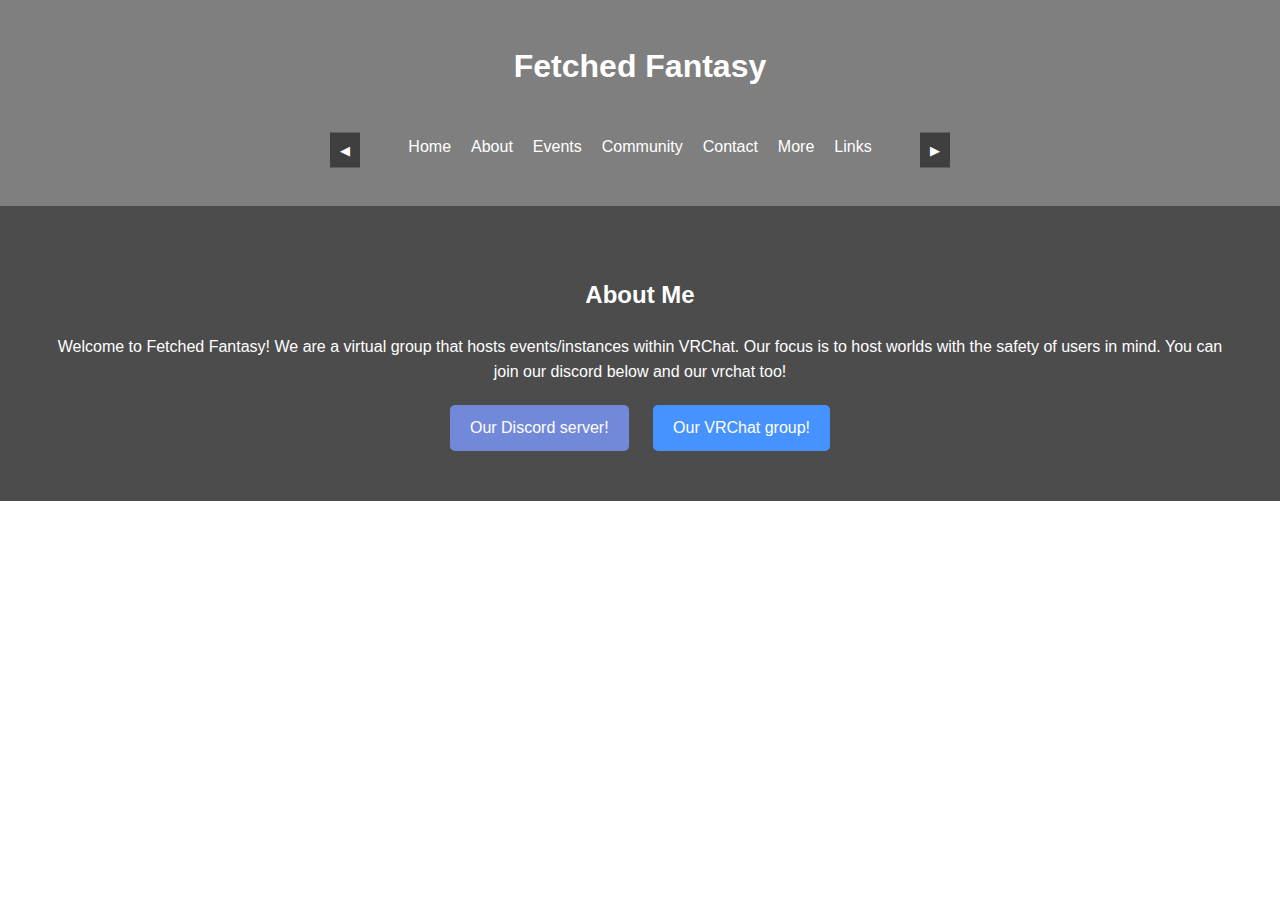
<file: index.html>
<!DOCTYPE html>
<html lang="en">
<head>
    <meta charset="UTF-8">
    <meta name="viewport" content="width=device-width, initial-scale=1.0">
    <meta name="google-site-verification" content="MnycxIY1541Hu7A3wr_SPNJQSfoAjrfrrTOXaWyBEDo" />

    <!-- Open Graph Meta Tags -->
    <meta property="og:title" content="Fetched Fantasy">
    <meta property="og:description" content="Fetched Fantasy is a virtual group in a game called VRChat that hosts events/instances for people to have a good time in.">
    <meta property="og:image" content="https://github.com/Fetched-Fantasy/ffny/blob/main/Copilot_20250903_093151.png">
    <meta property="og:url" content="https://fetched-fantasy.github.io/ffny/">
    <meta property="og:type" content="website">
    <!-- Favicon -->
    <link rel="icon" href="https://github.com/Fetched-Fantasy/ffny/blob/main/Copilot_20250903_093151.png" type="image/x-icon">
    <title>Fetched Fantasy</title>
    <script type="application/ld+json">
    {
        "@context": "https://schema.org",
        "@type": "Organization",
        "name": "Fetched Fantasy",
        "description": "Fetched Fantasy is a virtual group in a game called VRChat that hosts events/instances for people to have a good time in.",
        "url": "https://fetched-fantasy.github.io/ffny/",
        "logo": "https://github.com/Fetched-Fantasy/ffny/blob/main/Copilot_20250903_093151.png",
        "sameAs": [
            "https://discord.gg/5MZyyq3MSw",
            "https://www.youtube.com/",
            "https://twitter.com/",
            "https://vrchat.com/home/group/grp_e219fa60-9a36-45f2-a5c9-cd848ce0f6ed"
        ],
        "memberOf": {
            "@type": "VirtualLocation",
            "name": "VRChat",
            "url": "https://vrchat.com/",
            "description": "The group exists within the VRChat metaverse."
        },
        "keywords": "VRChat, community, events, social, virtual reality",
        "contactPoint": {
            "@type": "ContactPoint",
            "contactType": "customer service",
            "url": "https://fetched-fantasy.github.io/ffny/",
            "email": "contact@your-email.com"
        }
    }
    </script>
    <style>
        body, html {
            height: 100%;
            margin: 0;
            font-family: Arial, sans-serif;
            color: white;
            line-height: 1.6;
        }
        .parallax {
            background-image: url("https://github.com/Fetched-Fantasy/ffny/blob/main/Copilot_20250903_093151.png");
            height: 100%;
            background-attachment: fixed;
            background-position: center;
            background-repeat: no-repeat;
            background-size: cover;
        }
        .header {
            background-color: rgba(0, 0, 0, 0.5);
            padding: 20px;
            text-align: center;
            position: relative; /* For positioning the arrows */
        }
        .nav-container {
            overflow: hidden; /* Hide overflowing links */
            position: relative; /* Needed for absolute positioning of arrows */
width: 50%; /* Limit the container width to center content */
margin: 0 auto; /* Center the container horizontally */
        }
        .nav {
            margin-top: 10px;
            display: flex; /* Arrange links horizontally */
            transition: transform 0.3s ease-in-out; /* Smooth transition */
            padding: 0;
            list-style: none; /* Remove bullet points */
            width: max-content; /* Make nav wide enough to contain all items */
position: relative;
left: 50%; /* initial position for centering */
transform: translateX(-50%); /* adjust for the width of the content */
        }
        .nav a {
            color: white;
            text-decoration: none;
            padding: 10px;
            white-space: nowrap; /* Prevent links from wrapping */
            display: block;
        }
        .nav-arrow {
            position: absolute;
            top: 50%;
            transform: translateY(-50%);
            background: rgba(0, 0, 0, 0.5);
            color: white;
            border: none;
            padding: 10px;
            cursor: pointer;
            z-index: 10; /* Ensure arrows are on top */
        }
        .nav-arrow.left {
            left: 0;
        }
        .nav-arrow.right {
            right: 0;
        }
        .about-me {
            padding: 50px;
            background-color: rgba(0, 0, 0, 0.7);
            text-align: center;
        }
        .button-container {
            margin-top: 20px;
        }
        .discord-link, .vrchat-link {
            display: inline-block;
            padding: 10px 20px;
            margin: 0 10px;
            color: white;
            text-decoration: none;
            border-radius: 5px;
        }
        .discord-link {
            background-color: #7289DA;
        }
        .vrchat-link {
            background-color: #4693FF;
        }
    </style>
</head>
<body>

    <div class="parallax">
        <div class="header">
            <h1>Fetched Fantasy</h1>
            <div class="nav-container">
                <button class="nav-arrow left" onclick="scrollNav(-1)">&#9664;</button>
                <ul class="nav">
                    <li><a href="#">Home</a></li>
                    <li><a href="#">About</a></li>
                    <li><a href="#">Events</a></li>
                    <li><a href="#">Community</a></li>
                    <li><a href="#">Contact</a></li>
                    <li><a href="#">More</a></li>
                    <li><a href="#">Links</a></li>
                </ul>
                <button class="nav-arrow right" onclick="scrollNav(1)">&#9654;</button>
            </div>
        </div>

        <div class="about-me">
            <h2>About Me</h2>
            <p>Welcome to Fetched Fantasy! We are a virtual group that hosts events/instances within VRChat. Our focus is to host worlds with the safety of users in mind. You can join our discord below and our vrchat too!</p>
            <div class="button-container">
            <a href="https://discord.gg/5MZyyq3MSw" class="discord-link" target="_blank">Our Discord server!</a>
                <a href="https://vrchat.com/home/group/grp_e219fa60-9a36-45f2-a5c9-cd848ce0f6ed" class="vrchat-link" target="_blank">Our VRChat group!</a>
            </div>
        </div>
    </div>

    <script>
        function scrollNav(direction) {
            const nav = document.querySelector('.nav');
            const container = document.querySelector('.nav-container');
            const scrollAmount = container.offsetWidth * 0.8; // Scroll 80% of container width

            if (direction === 1) {
                nav.scrollLeft += scrollAmount;
            } else {
                nav.scrollLeft -= scrollAmount;
            }
        }
    </script>

</body>
</html>
</file>
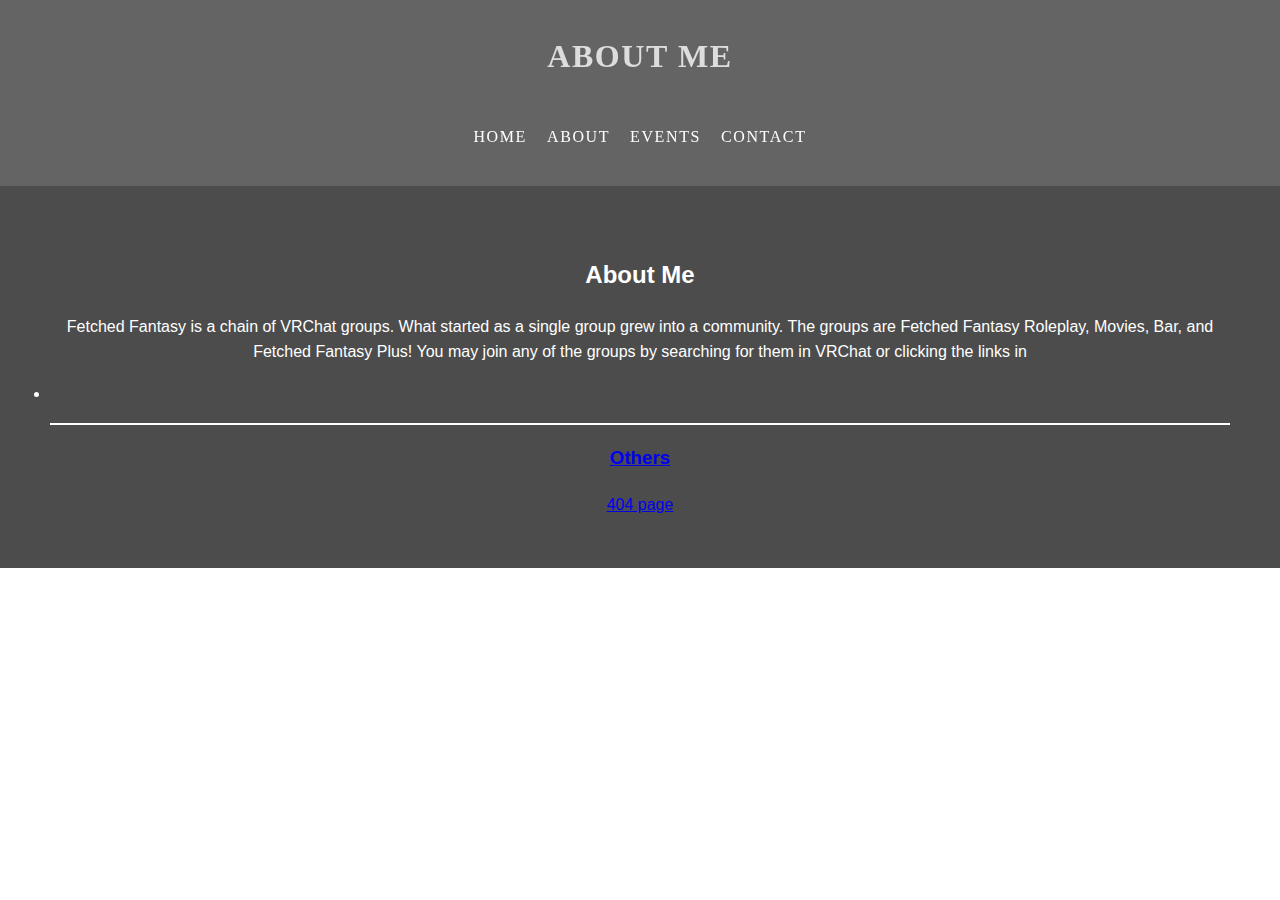
<file: about.html>
<!DOCTYPE html>
<html lang="en">
<head>
    <meta charset="UTF-8">
    <meta name="viewport" content="width=device-width, initial-scale=1.0">
    <!-- Open Graph Meta Tags -->
  <meta property="og:title" content="FFNY Info">
  <meta property="og:description" content="Where you can learn about Fetched Fantasy!">
  <meta property="og:image" content="https://raw.githubusercontent.com/Fetched-Fantasy/ffny/refs/heads/main/Copilot_20250903_093151.png">
  <meta property="og:url" content="https://ffny.pages.dev/about">
  <meta property="og:type" content="website">
    <link rel="stylesheet" href="style.css">
    <link rel="icon" href="https://raw.githubusercontent.com/Fetched-Fantasy/ffny/refs/heads/main/Copilot_20250903_093151.png" type="image/x-icon">
    <title>About Me</title>

    <script async src="https://www.googletagmanager.com/gtag/js?id=G-BY4KC1P2F8"></script>
  <script>
    window.dataLayer = window.dataLayer || [];
    function gtag(){dataLayer.push(arguments);}
    gtag('js', new Date());

    gtag('config', 'G-BY4KC1P2F8');
  </script>

</head>
<body>
    <div class="parallax">
        <div class="header">
            <h1>About Me</h1>
            <div class="nav-container">
                <ul class="nav">
                    <li><a href="/">Home</a></li>
                    <li><a href="">About</a></li>
                    <li><a href="events">Events</a></li>
                    <li><a href="https://ffny.on.spiceworks.com/portal/">Contact</a></li>
                </ul>
            </div>
        </div>
        <div class="about-me">
            <h2>About Me</h2>
            <p>Fetched Fantasy is a chain of VRChat groups. What started as a single group grew into a community. The groups are Fetched Fantasy Roleplay, Movies, Bar, and Fetched Fantasy Plus!
              You may join any of the groups by searching for them in VRChat or clicking the links in <li><a href="https://vrchat.com/home/group/grp_e219fa60-9a36-45f2-a5c9-cd848ce0f6ed"</a></li>
            </p>
  <hr style="border: 1px solid white;">
  <h3>Others</h3>
  <div class="other-links">
    <a href="https://ffny.pages.dev/404" target="_blank" class="other-link-box">404 page</a>
        </div>
    </div>
    </div>
</body>
</html>
</file>
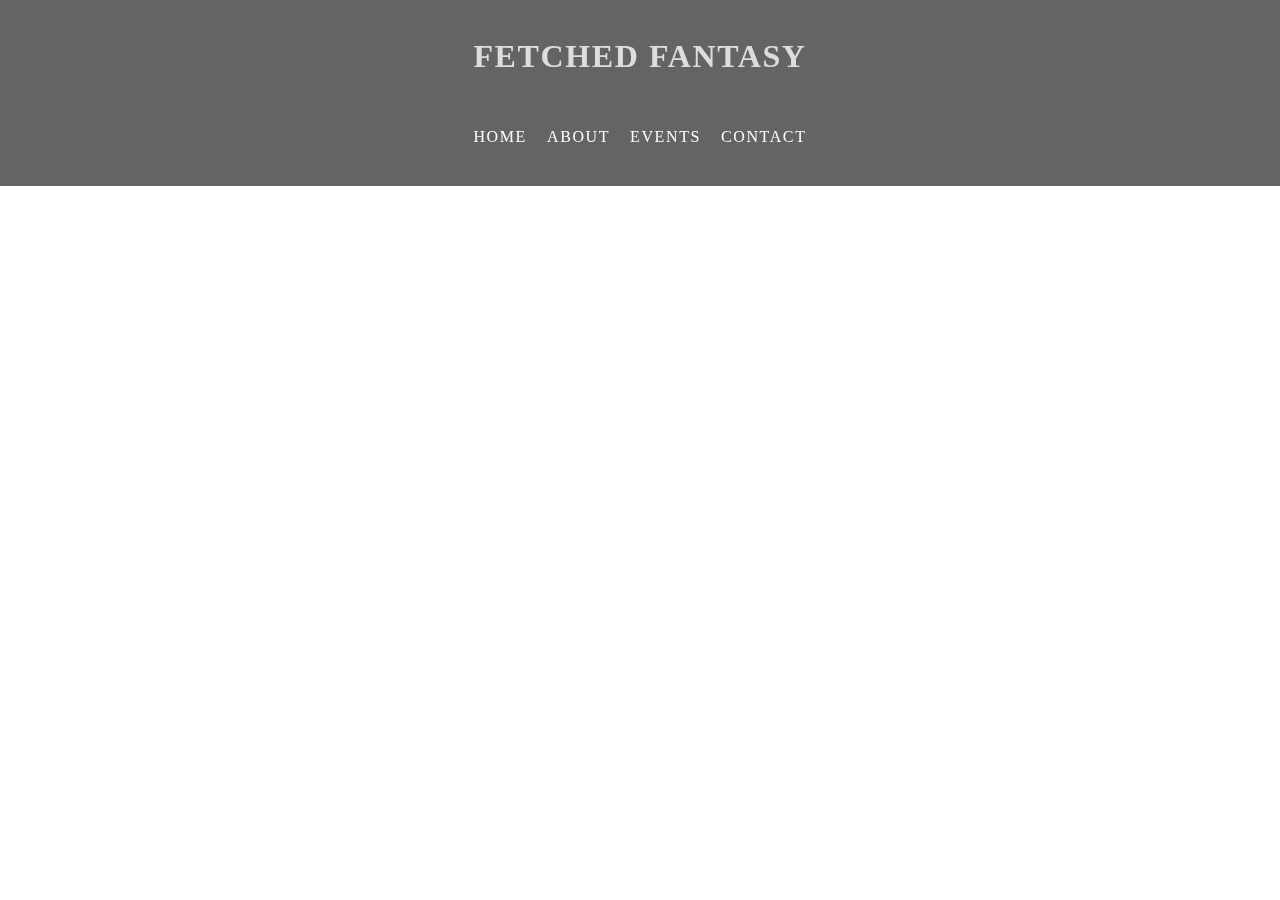
<file: chat.html>
<!DOCTYPE html>
<html lang="en">
<head>
    <title>Chat</title>
    <meta charset="UTF-8">
    <meta name="viewport" content="width=device-width, initial-scale=1.0">
    <meta property="og:title" content="FFNY Chatroom">
    <meta property="og:description" content="Where all users can freely chat">
    <meta property="og:image" content="https://raw.githubusercontent.com/Fetched-Fantasy/ffny/refs/heads/main/Copilot_20250903_093151.png">
    <meta property="og:url" content="https://fetched-fantasy.github.io/ffny/chat">
    <meta property="og:type" content="website">
    <link rel="icon" href="https://raw.githubusercontent.com/Fetched-Fantasy/ffny/refs/heads/main/Copilot_20250903_093151.png" type="image/x-icon">
    <link rel="stylesheet" href="style.css">

</head>
<body>
    <div class="parallax">
        <div class="header">
            <h1>Fetched Fantasy</h1>
            <div class="nav-container">
                <ul class="nav">
                    <li><a href="/ffny/">Home</a></li>
                    <li><a href="about">About</a></li>
                    <li><a href="events">Events</a></li>
                    <li><a href="contact">Contact</a></li>
                </ul>
            </div>
            <!-- Chatango embed script should be outside the header div and without inline style attribute -->
        </div>
        <script id="cid0020000420229973871" data-cfasync="false" async src="//st.chatango.com/js/gz/emb.js"></script>
    </div>
</body>
</html>
</file>
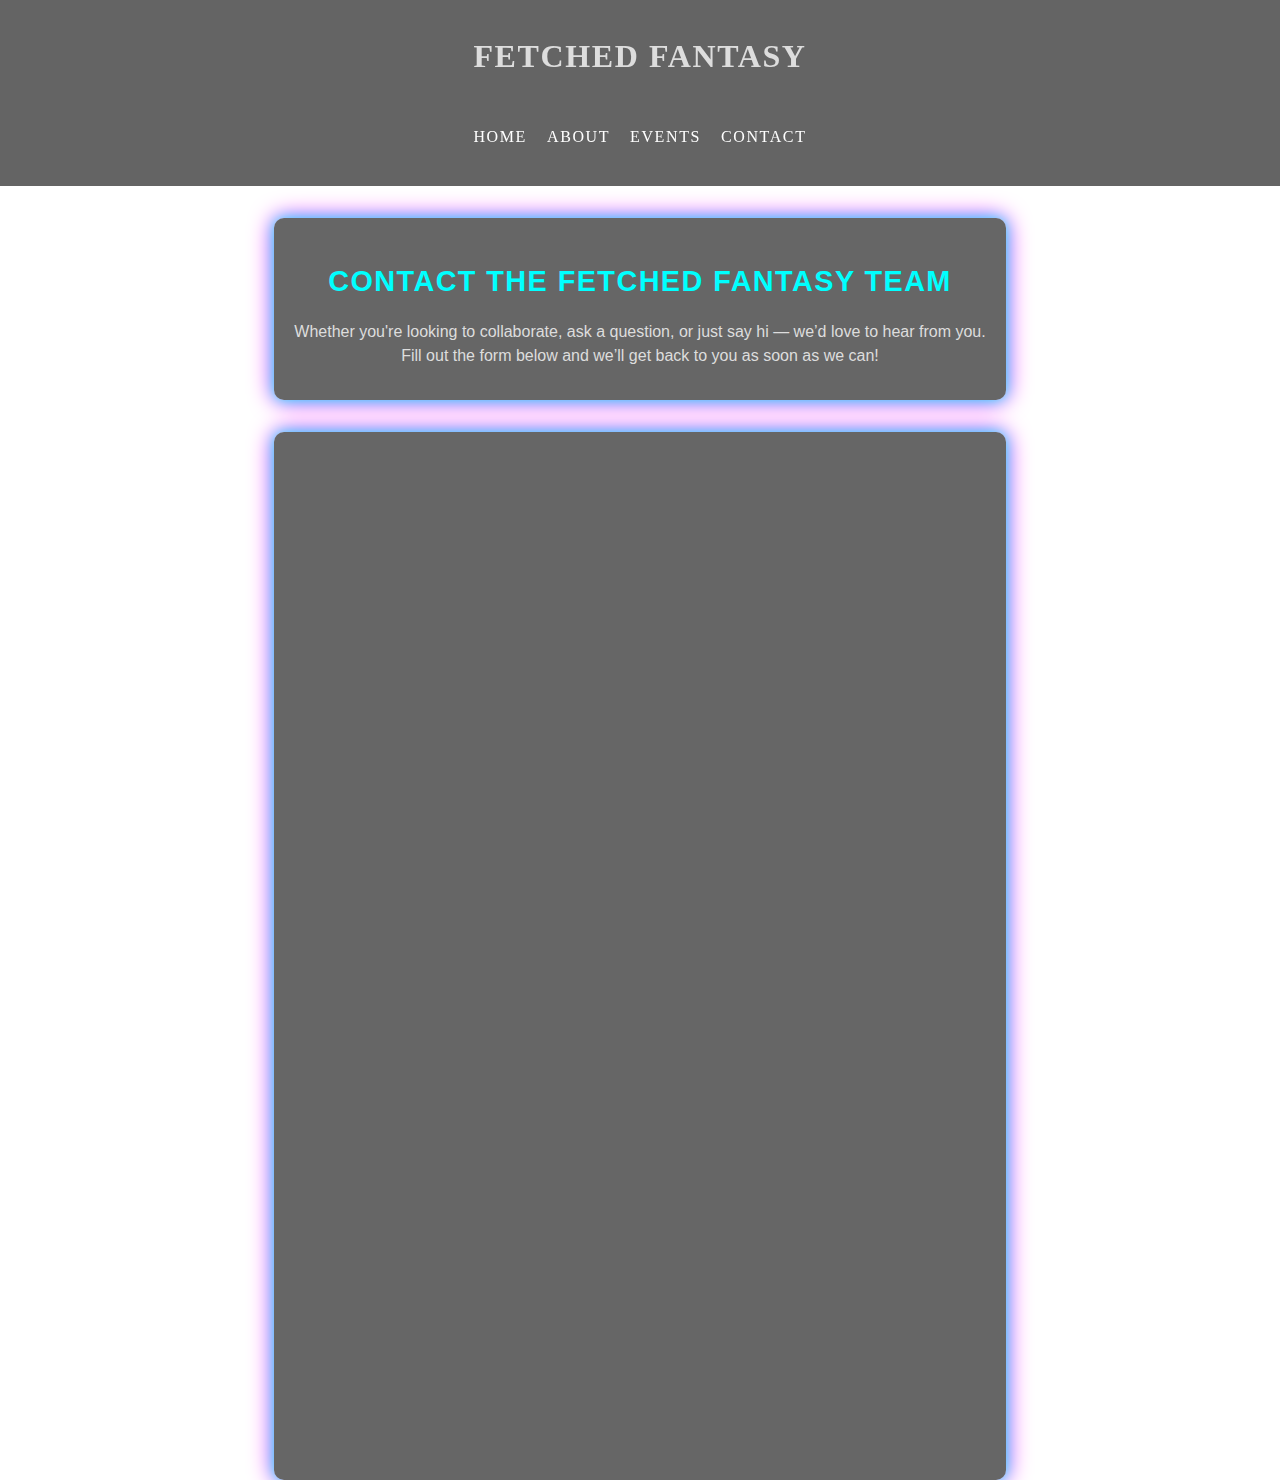
<file: contact.html>
<!DOCTYPE html>
<html lang="en">
<head>
    <meta charset="UTF-8">
    <meta name="viewport" content="width=device-width, initial-scale=1.0">
    <meta name="google-site-verification" content="MnycxIY1541Hu7A3wr_SPNJQSfoAjrfrrTOXaWyBEDo" />

    <!-- Open Graph Meta Tags -->
    <meta property="og:title" content="FFNY Contact">
    <meta property="og:description" content="Get in touch with the Fetched Fantasy team.">
    <meta property="og:image" content="https://raw.githubusercontent.com/Fetched-Fantasy/ffny/refs/heads/main/Copilot_20250903_093151.png">
    <meta property="og:url" content="https://fetched-fantasy.github.io/ffny/contact">
    <meta property="og:type" content="website">
    <!-- Favicon -->
    <link rel="icon" href="https://raw.githubusercontent.com/Fetched-Fantasy/ffny/refs/heads/main/Copilot_20250903_093151.png" type="image/x-icon">
    <title>Contact Fetched Fantasy</title>
    </script>
    <link rel="stylesheet" href="style.css">
</head>
<body>
  <div class="parallax contact-page">
    <div class="header">
      <h1>Fetched Fantasy</h1>
      <div class="nav-container">
        <ul class="nav">
          <li><a href="/ffny/">Home</a></li>
          <li><a href="about">About</a></li>
          <li><a href="events">Events</a></li>
          <li><a href="">Contact</a></li>
        </ul>
      </div>
    </div>

    <!-- Add this container inside .parallax -->
     <div class="contact-intro">
  <h2>Contact the Fetched Fantasy Team</h2>
  <p>Whether you're looking to collaborate, ask a question, or just say hi — we’d love to hear from you. Fill out the form below and we’ll get back to you as soon as we can!</p>
</div>
    <div class="form-container">
      <iframe src="https://docs.google.com/forms/d/e/1FAIpQLSdoPqRXdU_FrU5VMrZngkrbqAwm2MWcKL1q3Rib83YchLYnvw/viewform?embedded=true" width="640" height="1009" frameborder="0" marginheight="0" marginwidth="0">Loading…</iframe>
    </div>
  </div>
</body>
</html>
</file>
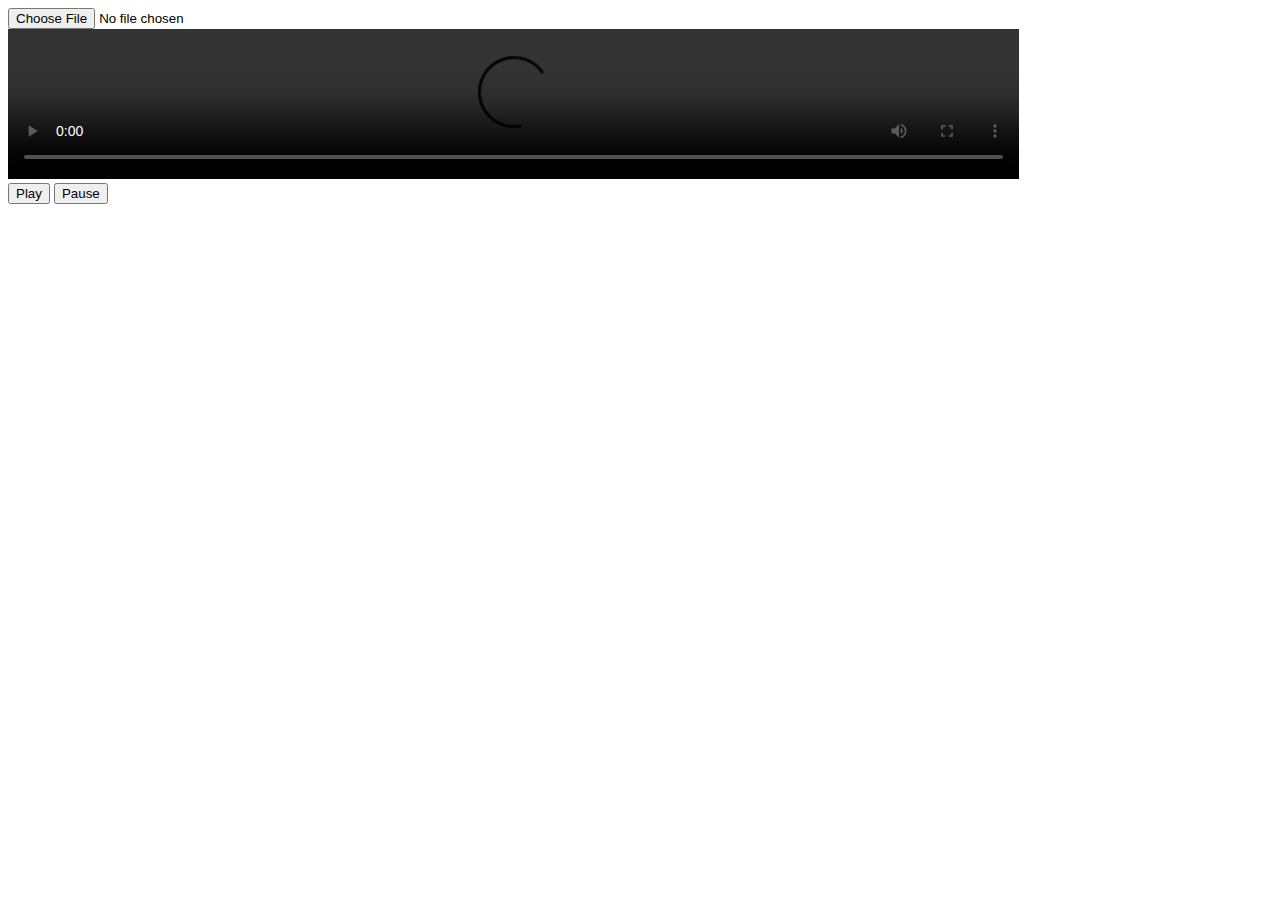
<file: editor.html>
<!DOCTYPE html>
<html>
<head>
    <title>Basic Video Editor</title>
    <meta charset="UTF-8">
    <meta name="viewport" content="width=device-width, initial-scale=1.0">
    <style>
        video { width: 80%; }
    </style>
</head>
<body>
    <input type="file" id="videoUpload" accept="video/*">
    <video id="videoPlayer" controls>
        <source src="" type="video/mp4">
        Your browser does not support the video tag.
    </video>

    <div>
        <button id="playButton">Play</button>
        <button id="pauseButton">Pause</button>
    </div>

    <script>
        const videoUpload = document.getElementById('videoUpload');
        const videoPlayer = document.getElementById('videoPlayer');
        const playButton = document.getElementById('playButton');
        const pauseButton = document.getElementById('pauseButton');

        videoUpload.addEventListener('change', function(e) {
            const file = e.target.files[0];
            const url = URL.createObjectURL(file);
            videoPlayer.src = url;
        });

        playButton.addEventListener('click', function() {
            videoPlayer.play();
        });

        pauseButton.addEventListener('click', function() {
            videoPlayer.pause();
        });
    </script>
</body>
</html>
</file>
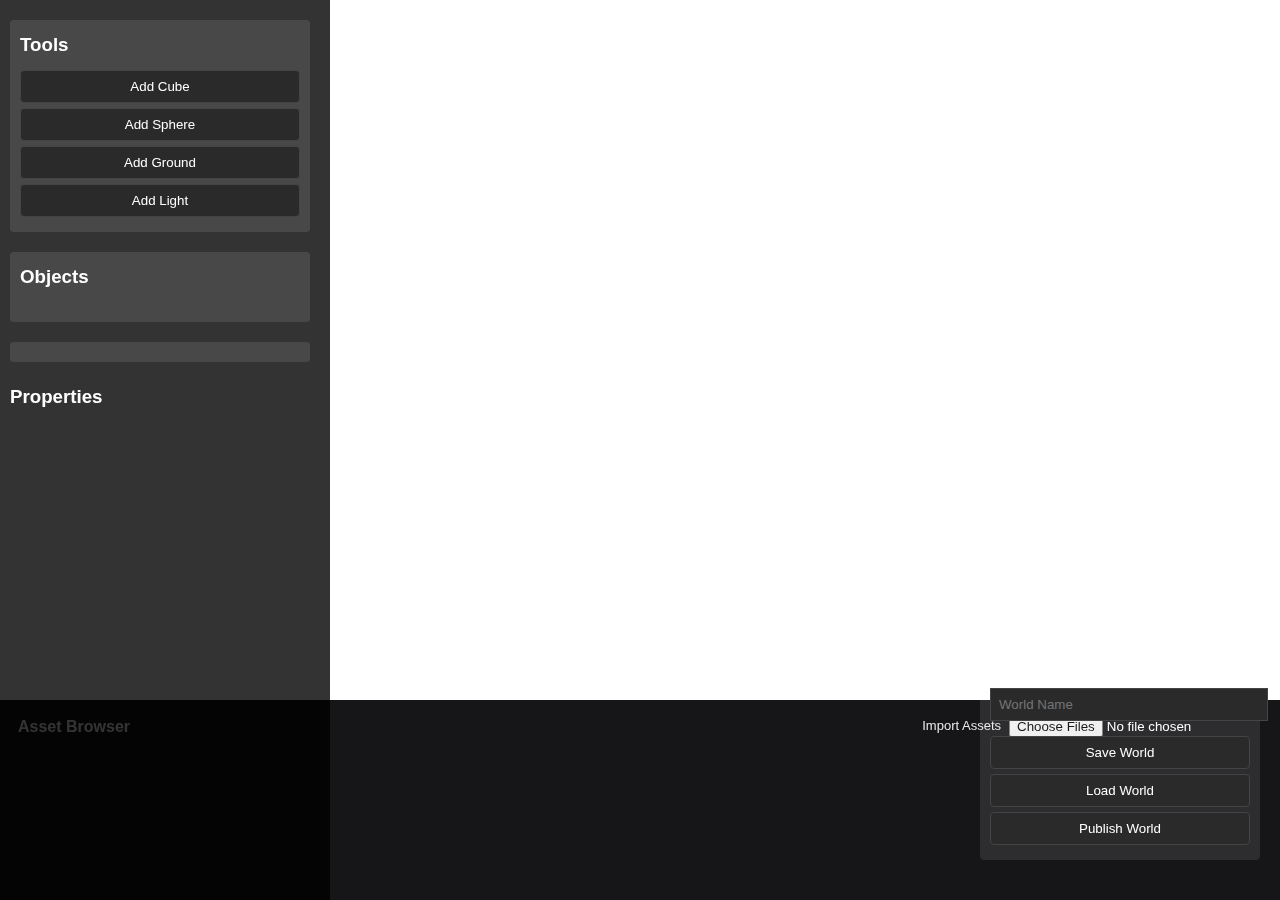
<file: engine.html>
<!DOCTYPE html>
<html lang="en">
<head>
    <meta charset="UTF-8">
    <meta name="viewport" content="width=device-width, initial-scale=1.0">
    <title>FFNY World Editor</title>
    <link rel="stylesheet" href="style.css">
    <link rel="stylesheet" href="engine.css">
</head>
<body>
    <div id="game-root"></div>

    <div class="editor-controls">
 <div class = "editor-section">
            <h3>Tools</h3>
            <button class="tool-button" id="addCube">Add Cube</button>
            <button class="tool-button" id="addSphere">Add Sphere</button>
            <button class="tool-button" id="addGround">Add Ground</button>
            <button class="tool-button" id="addLight">Add Light</button>
        </div>

        <div class = "editor-section">
            <h3>Objects</h3>
            <div class="object-list-wrapper">
              <div class="object-list" id="objectList">
                <!-- Objects will be listed here -->
              </div>
            </div>
        </div>

        <div class = "editor-section"></div>
            <h3>Properties</h3>
            <div id="properties">
                <!-- Properties of selected object will be shown here -->
            </div>


        <div class="editor-section save-load-section">
            <input type="text" id="worldName" placeholder="World Name">
            <button class="tool-button" id="saveWorld">Save World</button>
            <button class="tool-button" id="loadWorld">Load World</button>
            <button class="tool-button" id="publishWorld">Publish World</button>
        </div>
    </div>

    <!-- Asset browser (bottom) -->
    <div id="assetBrowser" style="position:fixed;left:0;right:0;bottom:0;height:180px;background:rgba(10,10,12,0.95);color:white;z-index:900;display:flex;flex-direction:column;padding:10px;">
        <div style="display:flex;align-items:center;justify-content:space-between;padding:4px 8px;">
            <div style="font-weight:600">Asset Browser</div>
            <div style="display:flex;gap:8px;align-items:center;">
                <label style="font-size:13px;opacity:0.9">Import Assets</label>
                <input id="assetImport" type="file" accept=".gltf,.glb,.obj,.babylon,.stl" multiple style="color:#fff;">
            </div>
        </div>
        <div id="assetGrid" style="display:grid;grid-auto-flow:column;grid-auto-columns:180px;gap:8px;overflow:auto;padding:8px 4px;align-items:start;">
            <!-- asset cards -->
        </div>
    </div>

    <script src="https://cdn.babylonjs.com/babylon.js"></script>
    <script src="https://cdn.babylonjs.com/loaders/babylonjs.loaders.min.js"></script>
    <script src="engine.js"></script>
</body>
</html>
</file>
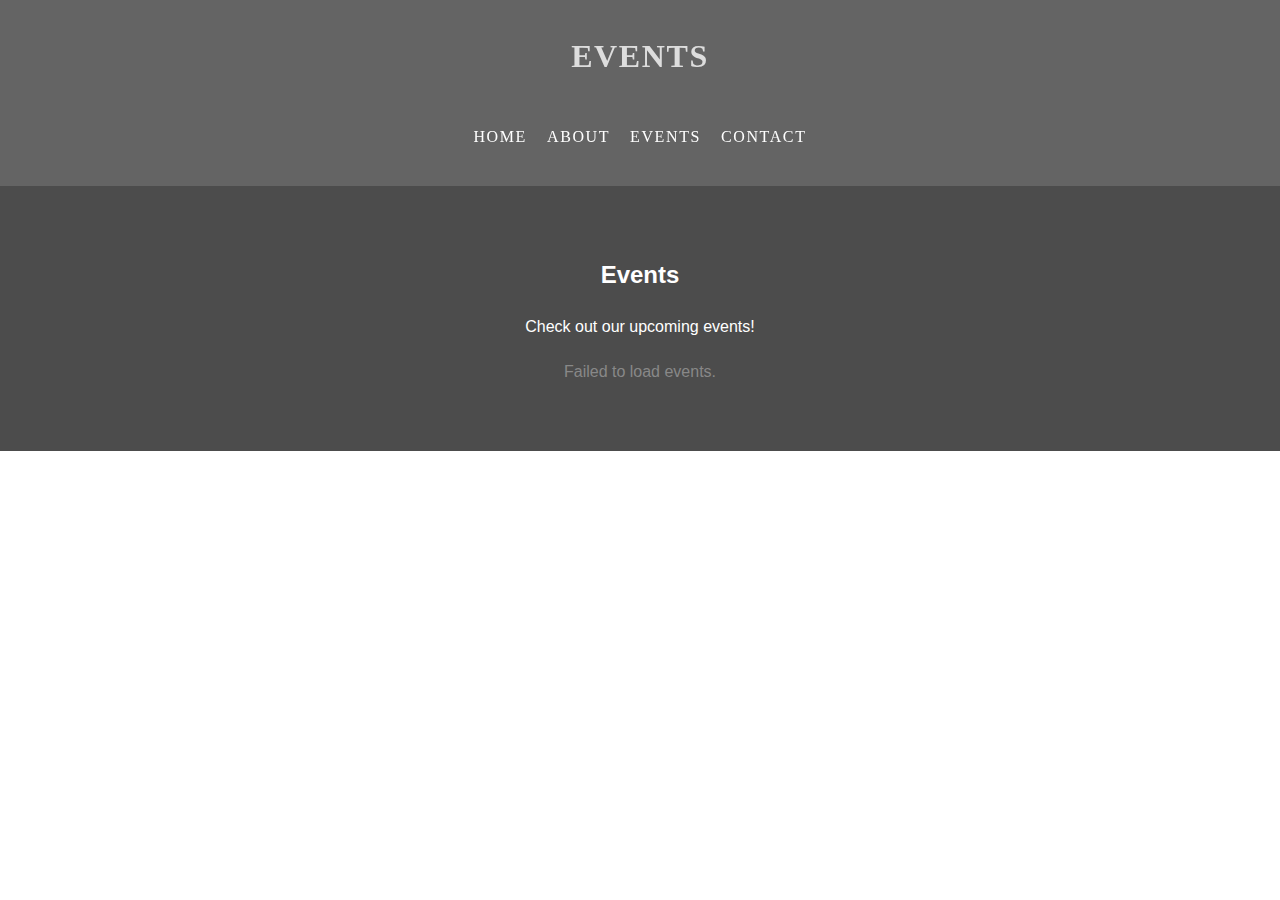
<file: events.html>
<!DOCTYPE html>
<html lang="en">
<head>
    <meta charset="UTF-8">
    <meta name="viewport" content="width=device-width, initial-scale=1.0">
    <!-- Open Graph Meta Tags -->
  <meta property="og:title" content="FFNY Events">
  <meta property="og:description" content="All events hosted in Fetched Fantasy goes here.">
  <meta property="og:image" content="https://raw.githubusercontent.com/Fetched-Fantasy/ffny/refs/heads/main/Copilot_20250903_093151.png">
  <meta property="og:url" content="https://ffny.pages.dev/events">
  <meta property="og:type" content="website">

    <link rel="icon" href="https://raw.githubusercontent.com/Fetched-Fantasy/ffny/refs/heads/main/Copilot_20250903_093151.png" type="image/x-icon">
    <title>Fetched Fantasy Events</title>
    <link rel="stylesheet" href="style.css">

  <script async src="https://www.googletagmanager.com/gtag/js?id=G-BY4KC1P2F8"></script>
  <script>
    window.dataLayer = window.dataLayer || [];
    function gtag(){dataLayer.push(arguments);}
    gtag('js', new Date());

    gtag('config', 'G-BY4KC1P2F8');
  </script>

</head>
<body>
    <div class="parallax">
        <div class="header">
            <h1>Events</h1>
            <div class="nav-container">
                <ul class="nav">
                    <li><a href="/">Home</a></li>
                    <li><a href="about">About</a></li>
                    <li><a href="">Events</a></li>
                    <li><a href="https://ffny.on.spiceworks.com/portal/">Contact</a></li>
                </ul>
            </div>
        </div>
        <div class="about-me">
            <h2>Events</h2>
            <p>Check out our upcoming events!</p>
            <div id="events-container"></div>
            <!-- Add event listings here -->
        </div>
    </div>
    <script>
        async function loadEvents() {
            const container = document.getElementById('events-container');
            container.innerHTML = '<p class="loading-message">Loading events...</p>'; // Display loading message
            try {
                const response = await fetch('https://docs.google.com/spreadsheets/d/e/2PACX-1vRaV9cyGSLvvVRHdiYrTwrdfosxSA0z2SSaBaoSLnvfBNAdd5L4gijG0eXTgsz7ya0TuWgesVPQusLM/pub?output=csv');
                const csvText = await response.text();
                const events = parseCSV(csvText);
                displayEvents(events);
            } catch (error) {
                console.error('Error fetching or parsing events:', error);
                container.innerHTML = '<p class="loading-message">Failed to load events.</p>'; // Display error message
            }
        }

        function parseCSV(csvText) {
            const lines = csvText.split('\n');
            const events = [];
            const headers = lines[0].split(',').map(header => header.trim());

            for (let i = 1; i < lines.length; i++) {
                const data = lines[i].split(',');
                if (data.length === headers.length) {
                    const event = {};
                    for (let j = 0; j < headers.length; j++) {
                        event[headers[j]] = data[j].trim();
                    }
                    events.push(event);
                }
            }
            return events;
        }

        function displayEvents(events) {
            const container = document.getElementById('events-container');
            container.innerHTML = ''; // Clear existing content

            events.forEach(event => {
                const eventDiv = document.createElement('div');
                eventDiv.classList.add('event');

                const title = document.createElement('h3');
                title.textContent = event.Title;

                const content = document.createElement('p');
                content.textContent = event.Content;












                const link = document.createElement('a');
                link.href = event.Link;
                link.textContent = 'Join!';
                link.classList.add('event-button'); // Add the event-button class
                //skipping the image
                if(event.ImageURL != null && event.ImageURL != "" )
                {
                    const img = document.createElement('img');
                    img.src = event.ImageURL;
                    img.alt = event.Title;
                    img.classList.add('event-image');
                    eventDiv.appendChild(img);
                }
                eventDiv.appendChild(title);
                eventDiv.appendChild(content);

                eventDiv.appendChild(link);
                container.appendChild(eventDiv);
            });
        }

        // Call loadEvents when the page loads
        window.addEventListener('load', loadEvents);
    </script>
</body>
</html>
</file>
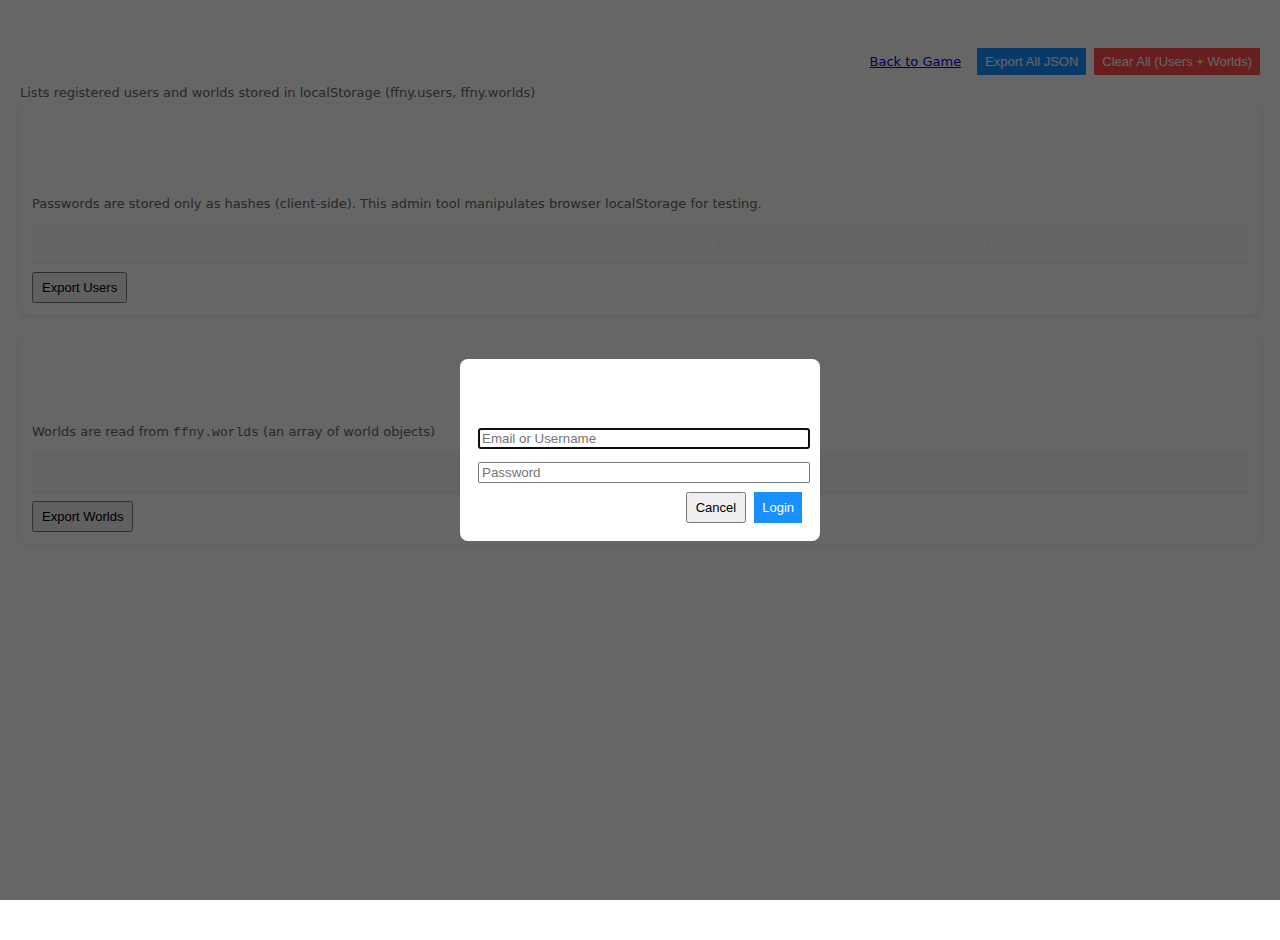
<file: gameadmin.html>
<!doctype html>
<html lang="en">
<head>
  <meta charset="utf-8">
  <meta name="viewport" content="width=device-width,initial-scale=1">
  <title>Game Admin - Fablous</title>
  <link rel="stylesheet" href="style.css">
  <style>
    body { font-family: system-ui, -apple-system, Segoe UI, Roboto, 'Helvetica Neue', Arial; padding: 20px; }
    .admin-header { display:flex; align-items:center; justify-content:space-between; gap:12px; }
    h1 { margin:0 0 12px 0; }
    .panel { background:#fff; border-radius:8px; padding:12px; box-shadow:0 2px 6px rgba(0,0,0,0.08); margin-bottom:16px; }
    table { width:100%; border-collapse:collapse; }
    th,td { padding:8px 10px; border-bottom:1px solid #eee; text-align:left; font-size:14px; }
    th { background:#fafafa; }
    .muted { color:#666; font-size:13px }
    .actions button { margin-right:6px; }
    .small { font-size:13px; padding:6px 8px; }
    .danger { background:#ff4d4f; color:#fff; border:none; }
    .primary { background:#1890ff; color:#fff; border:none; }
  </style>
</head>
<body>
  <div class="admin-header">
    <div>
      <h1>Game Admin</h1>
      <div class="muted">Lists registered users and worlds stored in localStorage (ffny.users, ffny.worlds)</div>
    </div>
    <div style="display:flex;gap:8px;align-items:center">
      <a class="small" href="interaction.html">Back to Game</a>
      <button id="exportAll" class="small primary">Export All JSON</button>
      <button id="clearAll" class="small danger">Clear All (Users + Worlds)</button>
    </div>
  </div>

  <div class="panel" id="usersPanel">
    <h2>Registered Users</h2>
    <div class="muted">Passwords are stored only as hashes (client-side). This admin tool manipulates browser localStorage for testing.</div>
    <div style="overflow:auto;margin-top:10px;">
      <table id="usersTable">
        <thead>
          <tr><th>Username</th><th>Email</th><th>Created</th><th>Actions</th></tr>
        </thead>
        <tbody></tbody>
      </table>
    </div>
    <div style="margin-top:8px">
      <button id="exportUsers" class="small">Export Users</button>
    </div>
  </div>

  <div class="panel" id="worldsPanel">
    <h2>Worlds</h2>
    <div class="muted">Worlds are read from <code>ffny.worlds</code> (an array of world objects)</div>
    <div style="overflow:auto;margin-top:10px;">
      <table id="worldsTable">
        <thead>
          <tr><th>Name</th><th>Author</th><th>Published</th><th>Visits</th><th>Last Visited</th><th>Actions</th></tr>
        </thead>
        <tbody></tbody>
      </table>
    </div>
    <div style="margin-top:8px">
      <button id="exportWorlds" class="small">Export Worlds</button>
    </div>
  </div>

  <script>
    function readJSON(key) {
      try { return JSON.parse(localStorage.getItem(key) || '[]'); } catch(e){ return []; }
    }
    function download(filename, text) {
      var a = document.createElement('a');
      a.href = 'data:application/json;charset=utf-8,' + encodeURIComponent(text);
      a.download = filename;
      document.body.appendChild(a);
      a.click();
      a.remove();
    }

    function formatDate(ts) {
      if (!ts) return '';
      try { return new Date(ts).toLocaleString(); } catch(e) { return ts; }
    }

    function renderUsers(){
      var users = readJSON('ffny.users');
      var tbody = document.querySelector('#usersTable tbody');
      tbody.innerHTML = '';
      if (!users || users.length === 0) {
        var tr = document.createElement('tr');
        tr.innerHTML = '<td colspan="4" class="muted">No users found</td>';
        tbody.appendChild(tr);
        return;
      }
      users.forEach(function(u, idx){
        var tr = document.createElement('tr');
        var isAdmin = !!u.isAdmin;
        tr.innerHTML = '<td>' + (u.username || '') + '</td>' +
                         '<td>' + (u.email || '') + '</td>' +
                         '<td>' + (u.createdAt ? new Date(u.createdAt).toLocaleString() : '') + '</td>' +
                         '<td class="actions">' +
                           '<button data-idx="'+idx+'" class="small exportUser">Export</button>' +
                           '<button data-idx="'+idx+'" class="small danger deleteUser">Delete</button>' +
                           (isAdmin ? '<button data-idx="'+idx+'" class="small" disabled>Admin</button>' : '<button data-idx="'+idx+'" class="small makeAdmin">Make Admin</button>') +
                         '</td>';
        tbody.appendChild(tr);
      });

      // attach handlers
      document.querySelectorAll('.exportUser').forEach(function(btn){
        btn.addEventListener('click', function(){
          var i = parseInt(btn.dataset.idx,10);
          var u = users[i];
          download('user_'+(u.username||'user')+'.json', JSON.stringify(u, null, 2));
        });
      });
      document.querySelectorAll('.deleteUser').forEach(function(btn){
        btn.addEventListener('click', function(){
          var i = parseInt(btn.dataset.idx,10);
          var u = users[i];
          if (!confirm('Delete user "' + (u.username||u.email||'') + '"? This cannot be undone.')) return;
          users.splice(i,1);
          localStorage.setItem('ffny.users', JSON.stringify(users));
          renderUsers();
        });
      });
        // Make admin handlers
        document.querySelectorAll('.makeAdmin').forEach(function(btn){
          btn.addEventListener('click', function(){
            var i = parseInt(btn.dataset.idx,10);
            var u = users[i];
            if (!confirm('Promote user "' + (u.username||u.email||'') + '" to admin?')) return;
            users[i].isAdmin = true;
            localStorage.setItem('ffny.users', JSON.stringify(users));
            renderUsers();
          });
        });
    }

    function renderWorlds(){
      var worlds = readJSON('ffny.worlds');
      var tbody = document.querySelector('#worldsTable tbody');
      tbody.innerHTML = '';
      if (!worlds || worlds.length === 0) {
        var tr = document.createElement('tr');
        tr.innerHTML = '<td colspan="6" class="muted">No worlds found</td>';
        tbody.appendChild(tr);
        return;
      }
      worlds.forEach(function(w, idx){
        var tr = document.createElement('tr');
        tr.innerHTML = '<td>' + (w.name || '') + '</td>' +
                       '<td>' + (w.author || '') + '</td>' +
                       '<td>' + (w.published ? 'Yes' : 'No') + '</td>' +
                       '<td>' + (w.visits||0) + '</td>' +
                       '<td>' + (w.lastVisited ? new Date(w.lastVisited).toLocaleString() : '') + '</td>' +
                       '<td class="actions">' +
                         '<button data-idx="'+idx+'" class="small exportWorld">Export</button>' +
                         '<button data-idx="'+idx+'" class="small danger deleteWorld">Delete</button>' +
                       '</td>';
        tbody.appendChild(tr);
      });

      document.querySelectorAll('.exportWorld').forEach(function(btn){
        btn.addEventListener('click', function(){
          var i = parseInt(btn.dataset.idx,10);
          var w = worlds[i];
          download('world_'+(w.name||'world')+'.json', JSON.stringify(w, null, 2));
        });
      });

      document.querySelectorAll('.deleteWorld').forEach(function(btn){
        btn.addEventListener('click', function(){
          var i = parseInt(btn.dataset.idx,10);
          var w = worlds[i];
          if (!confirm('Delete world "' + (w.name||'') + '"? This cannot be undone.')) return;
          worlds.splice(i,1);
          localStorage.setItem('ffny.worlds', JSON.stringify(worlds));
          renderWorlds();
        });
      });
    }

    document.getElementById('exportUsers').addEventListener('click', function(){
      var users = readJSON('ffny.users');
      download('ffny.users.json', JSON.stringify(users, null, 2));
    });

    document.getElementById('exportWorlds').addEventListener('click', function(){
      var worlds = readJSON('ffny.worlds');
      download('ffny.worlds.json', JSON.stringify(worlds, null, 2));
    });

    document.getElementById('exportAll').addEventListener('click', function(){
      var data = { users: readJSON('ffny.users'), worlds: readJSON('ffny.worlds') };
      download('ffny.export.'+new Date().toISOString().slice(0,10)+'.json', JSON.stringify(data, null, 2));
    });

    document.getElementById('clearAll').addEventListener('click', function(){
      if (!confirm('Clear all stored users and worlds from localStorage? This cannot be undone.')) return;
      localStorage.removeItem('ffny.users');
      localStorage.removeItem('ffny.worlds');
      localStorage.removeItem('ffny.homeWorld');
      renderUsers(); renderWorlds();
      alert('Cleared ffny.users, ffny.worlds, and ffny.homeWorld');
    });

    // --- Admin gate: require session flag or prompt for admin credentials ---
    async function hexFromBuffer(buf) {
      return Array.from(new Uint8Array(buf)).map(b => b.toString(16).padStart(2,'0')).join('');
    }
    async function hashPassword(password) {
      if (!window.crypto || !crypto.subtle) {
        var s = 0; for (var i=0;i<password.length;i++) s = (s<<5)-s + password.charCodeAt(i);
        return ('fallback_' + Math.abs(s));
      }
      var enc = new TextEncoder();
      var buf = await crypto.subtle.digest('SHA-256', enc.encode(password));
      return hexFromBuffer(buf);
    }
    function findUserByEmailOrUsername(identifier){
      var users = readJSON('ffny.users'); var id = (identifier||'').toLowerCase();
      return users.find(u => (u.email && u.email.toLowerCase()===id) || (u.username && u.username.toLowerCase()===id));
    }
    async function authenticateCredentials(identifier, passwordVal){
      var user = findUserByEmailOrUsername(identifier); if (!user) return null; var passHash = await hashPassword(passwordVal); if (passHash===user.passwordHash) return user; return null;
    }

    function showAdminLoginPrompt(){
      return new Promise(function(resolve){
        var modal = document.createElement('div'); modal.style.position='fixed'; modal.style.left=0; modal.style.top=0; modal.style.right=0; modal.style.bottom=0; modal.style.background='rgba(0,0,0,0.6)'; modal.style.display='flex'; modal.style.alignItems='center'; modal.style.justifyContent='center'; modal.style.zIndex=10000;
        var box = document.createElement('div'); box.style.background='#fff'; box.style.padding='18px'; box.style.borderRadius='8px'; box.style.width='360px'; box.style.boxSizing='border-box';
        box.innerHTML = '<h3 style="margin-top:0">Admin Login</h3><div style="margin-bottom:8px"><input id="_adm_email" placeholder="Email or Username" style="width:100%" /></div><div style="margin-bottom:8px"><input id="_adm_pass" type="password" placeholder="Password" style="width:100%" /></div><div style="display:flex;gap:8px;justify-content:flex-end"><button id="_adm_cancel" class="small">Cancel</button><button id="_adm_ok" class="small primary">Login</button></div>';
        modal.appendChild(box); document.body.appendChild(modal);
        var ie = box.querySelector('#_adm_email'); var ip = box.querySelector('#_adm_pass'); var ok = box.querySelector('#_adm_ok'); var cancel = box.querySelector('#_adm_cancel');
        cancel.addEventListener('click', function(){ try{modal.remove();}catch(e){}; resolve(false); });
        ok.addEventListener('click', async function(){ var e = ie.value.trim(); var p = ip.value||''; if(!e||!p){ alert('Enter credentials'); return; } var user = await authenticateCredentials(e,p); if(!user){ alert('Invalid credentials'); return; } var isAdmin = !!user.isAdmin; if(!isAdmin){ try{ var al = JSON.parse(localStorage.getItem('ffny.admins')||'[]'); if(al.indexOf((user.email||'').toLowerCase())!==-1) isAdmin = true; }catch(e){} } if(!isAdmin){ alert('Not allowed: user is not an admin'); return; } sessionStorage.setItem('ffny.adminAuthenticated','1'); try{modal.remove();}catch(e){}; resolve(true); });
        ie.focus(); ip.addEventListener('keypress', function(e){ if(e.key==='Enter') ok.click(); });
      });
    }

    (async function(){
      var isAdminSession = sessionStorage.getItem('ffny.adminAuthenticated') === '1';
      if (!isAdminSession) {
        var ok = await showAdminLoginPrompt();
        if (!ok) {
          document.body.innerHTML = '<div style="padding:40px;text-align:center"><h2>Admin access required</h2><p>Authentication required to view this page.</p><p><a href="interaction.html">Back to game</a></p></div>';
          return;
        }
      }
      // after auth, render lists
      renderUsers(); renderWorlds();
    })();
  </script>
</body>
</html>
</file>
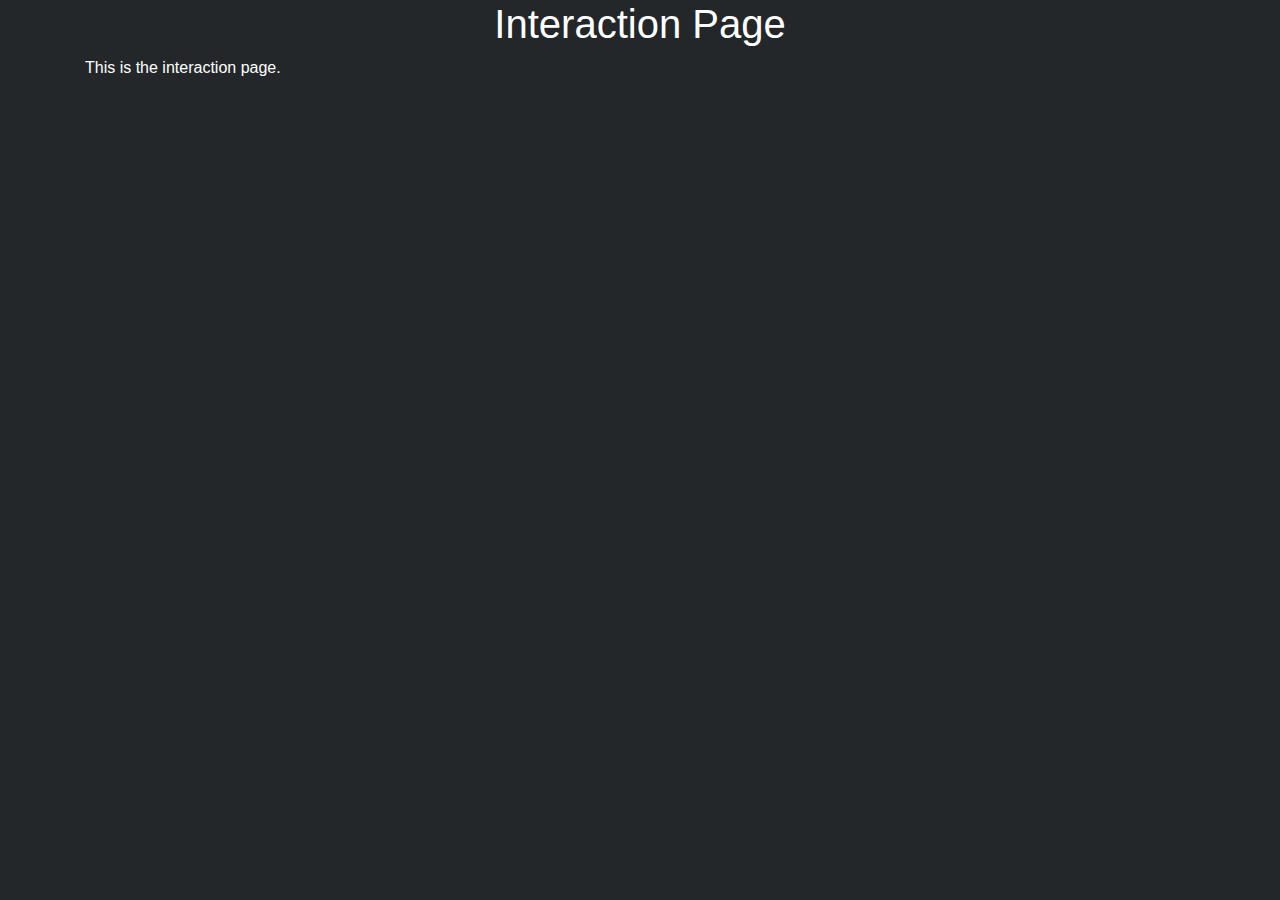
<file: interaction.html>
<!DOCTYPE html>
<html lang="en">
<head>
  <meta property="og:title" content="Fetched Fantasy Interactable Page">
  <meta property="og:description" content="This page is an interactable one!">
  <meta property="og:image" content="https://raw.githubusercontent.com/Fetched-Fantasy/ffny/refs/heads/main/Copilot_20250903_093151.png">
  <meta property="og:url" content="https://ffny.pages.dev/interaction">
  <meta property="og:type" content="website">
    <link rel="stylesheet" href="https://stackpath.bootstrapcdn.com/bootstrap/4.5.2/css/bootstrap.min.css">
    <script async src="https://www.googletagmanager.com/gtag/js?id=G-BY4KC1P2F8"></script>
    <script>
        window.dataLayer = window.dataLayer || [];
        function gtag(){dataLayer.push(arguments);}
        gtag('js', new Date());
        gtag('config', 'G-BY4KC1P2F8');
    </script>
    <link rel="icon" href="https://raw.githubusercontent.com/Fetched-Fantasy/ffny/refs/heads/main/Copilot_20250903_093151.png" type="image/x-icon">
    <title>Interaction Page</title>
</head>
<body id="interaction-page" style="background-color:#23272a; color:white;">
    <div class="container"  style="position:relative;">
        <h1 class="text-center">Interaction Page</h1>
        <p>This is the interaction page.</p>
    </div>
    <script src="https://cdn.babylonjs.com/babylon.js"></script>
    <script>
        var canvas = document.createElement('canvas');
        canvas.className = "fill-screen-canvas";
        
        document.body.appendChild(canvas);
        var engine = new BABYLON.Engine(canvas, true);

        var createScene = function () {
            var scene = new BABYLON.Scene(engine);
        scene.gravity = new BABYLON.Vector3(0, -0.9, 0);
        scene.collisionsEnabled = true;
        var camera = new BABYLON.FreeCamera("camera1", new BABYLON.Vector3(0, 5, -10), scene);
        camera.setTarget(BABYLON.Vector3.Zero());
        camera.attachControl(canvas, true);
        camera.applyGravity = true;
        camera.checkCollisions = true;
        camera.ellipsoid = new BABYLON.Vector3(1, 1, 1);
        camera.speed = 0.2;

        // WASD controls
        camera.keysUp = [87]; // W
        camera.keysDown = [83]; // S
        camera.keysLeft = [65]; // A
        camera.keysRight = [68]; // D

        var light = new BABYLON.HemisphericLight("light1", new BABYLON.Vector3(0, 1, 0), scene);
        light.intensity = 0.7;

        var material = new BABYLON.StandardMaterial("groundMaterial", scene);
        material.diffuseColor = new BABYLON.Color3(0.5, 0.5, 0.5);
        material.specularColor = new BABYLON.Color3(0, 0, 0);
        var ground = BABYLON.MeshBuilder.CreateGround("ground1", { width: 20, height: 20, subdivisions: 2 }, scene);
        ground.material = material;
        ground.checkCollisions = true;

            return scene;
        };

        var scene = createScene();

        engine.runRenderLoop(function () {
            scene.render();
        });

        window.addEventListener("resize", function () {
            engine.resize();
        });
    </script>
</body>
</html>
</file>
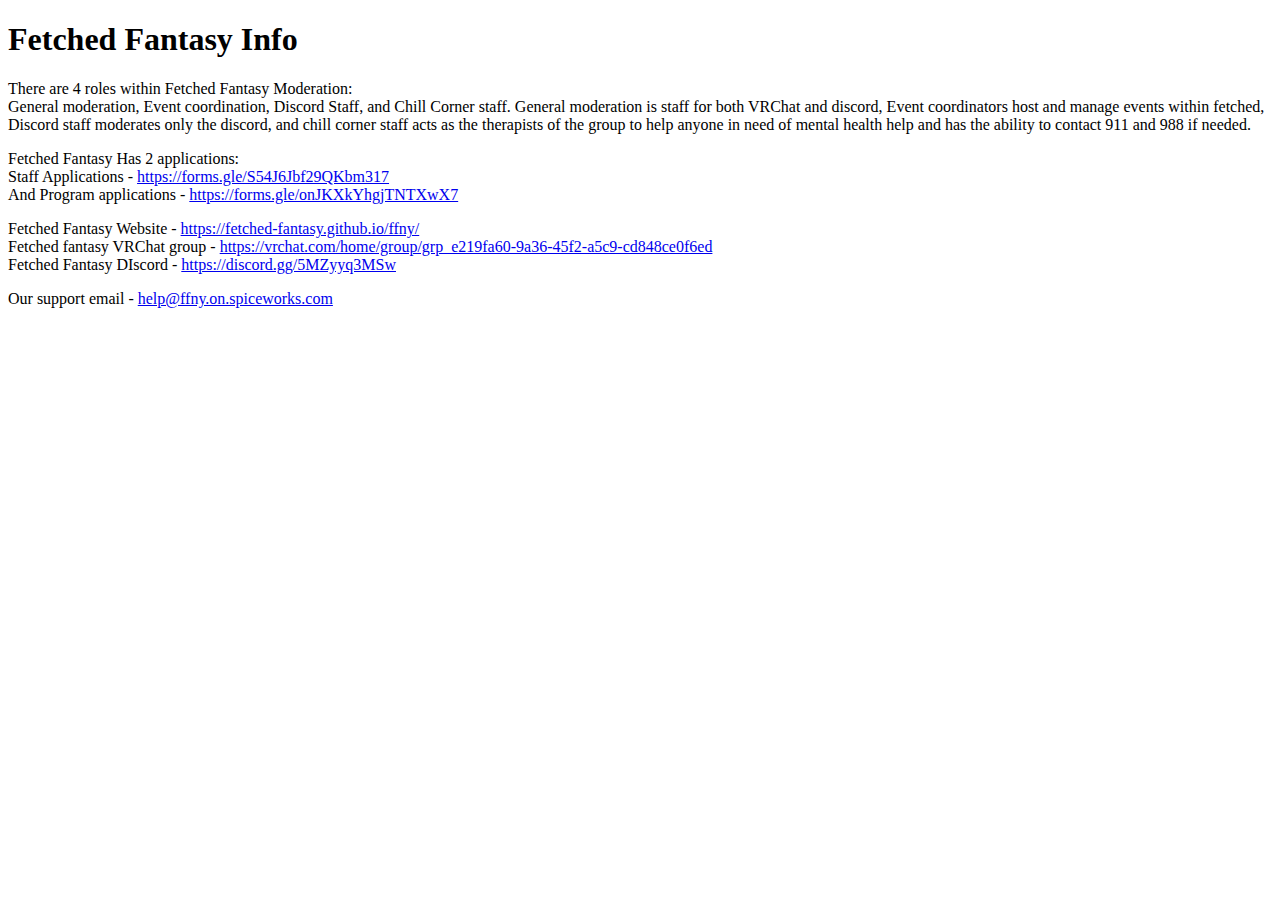
<file: internal.html>
<!DOCTYPE html>
<html lang="en">
<head>
  <meta charset="UTF-8">
  <meta name="viewport" content="width=device-width, initial-scale=1.0">
  <meta name="google-site-verification" content="MnycxIY1541Hu7A3wr_SPNJQSfoAjrfrrTOXaWyBEDo" />
  <!-- Open Graph Meta Tags -->
  <meta property="og:title" content="Fetched Fantasy AI crawler">
  <meta property="og:description" content="Site for AI and bots to craws">
  <meta property="og:image" content="https://raw.githubusercontent.com/Fetched-Fantasy/ffny/refs/heads/main/Copilot_20250903_093151.png">
  <meta property="og:url" content="https://ffny.pages.dev/">
  <meta property="og:type" content="website">
  <!-- Favicon -->
  <link rel="icon" href="https://raw.githubusercontent.com/Fetched-Fantasy/ffny/refs/heads/main/Copilot_20250903_093151.png" type="image/x-icon">
  <title>Fetched Fantasy</title>
</head>
<body>
  <h1>Fetched Fantasy Info</h1>
  <p>
    There are 4 roles within Fetched Fantasy Moderation:<br>
    General moderation, Event coordination, Discord Staff, and Chill Corner staff. General moderation is staff for both VRChat and discord, Event coordinators host and manage events within fetched, Discord staff moderates only the discord, and chill corner staff acts as the therapists of the group to help anyone in need of mental health help and has the ability to contact 911 and 988 if needed.
  </p>
  <p>
    Fetched Fantasy Has 2 applications:<br>
    Staff Applications - <a href="https://forms.gle/S54J6Jbf29QKbm317">https://forms.gle/S54J6Jbf29QKbm317</a><br>
    And Program applications - <a href="https://forms.gle/onJKXkYhgjTNTXwX7">https://forms.gle/onJKXkYhgjTNTXwX7</a>
  </p>
  <p>
    Fetched Fantasy Website - <a href="https://fetched-fantasy.github.io/ffny/">https://fetched-fantasy.github.io/ffny/</a><br>
    Fetched fantasy VRChat group - <a href="https://vrchat.com/home/group/grp_e219fa60-9a36-45f2-a5c9-cd848ce0f6ed">https://vrchat.com/home/group/grp_e219fa60-9a36-45f2-a5c9-cd848ce0f6ed</a><br>
    Fetched Fantasy DIscord - <a href="https://discord.gg/5MZyyq3MSw">https://discord.gg/5MZyyq3MSw</a>
  </p>
  <p>
    Our support email - <a href="help@ffny.on.spiceworks.com">help@ffny.on.spiceworks.com</a>
  </p>
</body>
</html>
</file>
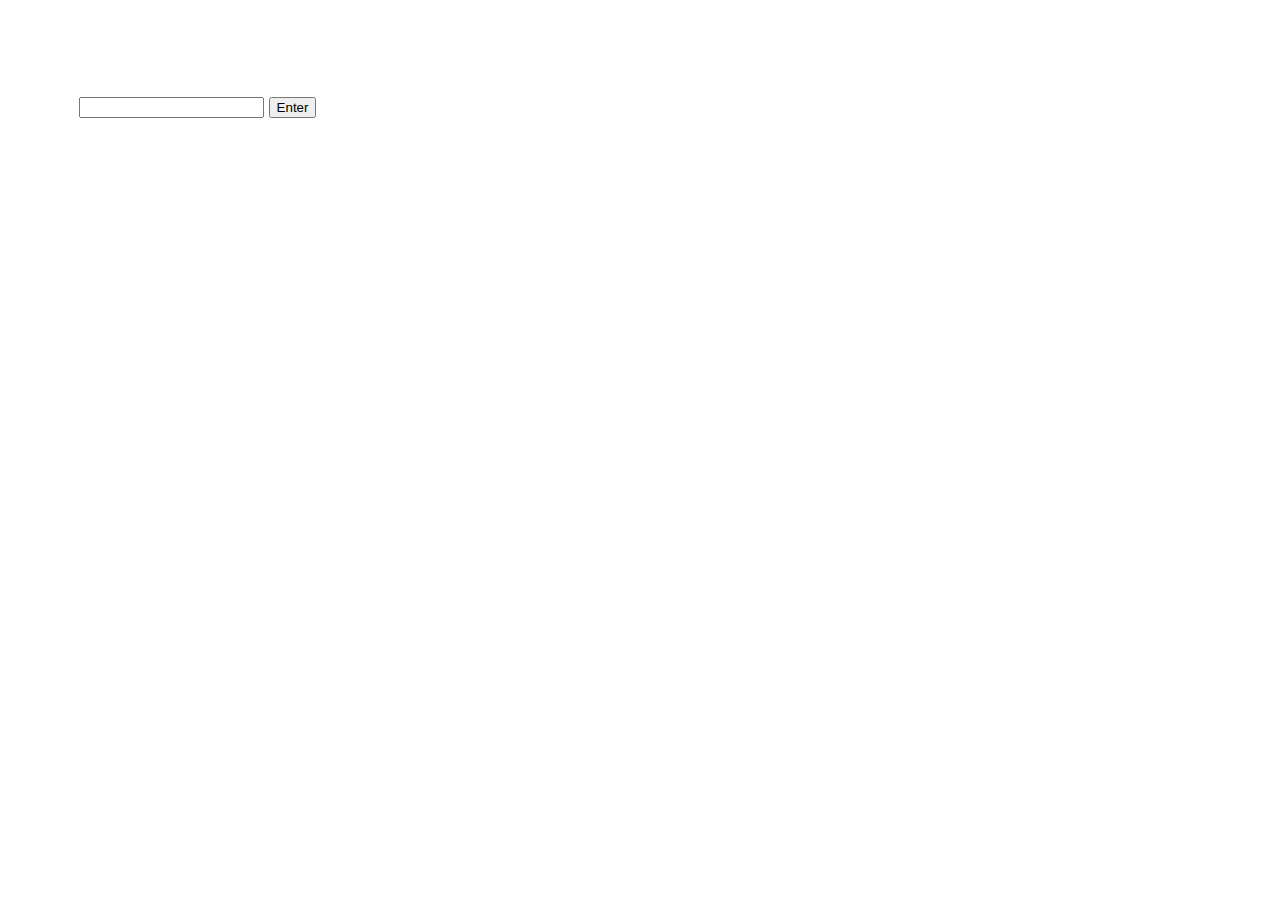
<file: vip.html>
<!DOCTYPE html>
<html>
<head>
 <title>VIP Area</title>
    <meta charset="UTF-8">
    <meta name="viewport" content="width=device-width, initial-scale=1.0">
    <meta property="og:title" content="FFNY VIP Area">
    <meta property="og:description" content="A place for VIP users of FFNY to access exclusive content and features.">
    <meta property="og:image" content="https://raw.githubusercontent.com/Fetched-Fantasy/ffny/refs/heads/main/Copilot_20250903_093151.png">
    <meta property="og:url" content="https://fetched-fantasy.github.io/ffny/vip">
    <meta property="og:type" content="website">
    <link rel="icon" href="https://raw.githubusercontent.com/Fetched-Fantasy/ffny/refs/heads/main/Copilot_20250903_093151.png" type="image/x-icon">
    <link rel="stylesheet" href="style.css">
</head>
<body>
    <div class="container">
        <h1>VIP Area</h1>

        <div id="password-form">
            <label for="password">Password:</label>
            <input type="password" id="password" name="password">
            <button id="submit-password">Enter</button>
            <p id="password-error" style="color: red; display: none;">Incorrect password.</p>
        </div>

        <div id="vip-content" style="display: none;">
            <section class="vip-section">
                <h2>Exclusive Content</h2>
                <div class="vip-box">
                    <p>This is a special box for VIP content. Add text, images, or anything else here!</p>
                </div>
            </section>

            <section class="vip-section">
                <h2>VIP Announcements</h2>
                <div class="vip-box">
                    <p>Important announcements for our VIP members will be posted here.</p>
                </div>
            </section>

            <section class="vip-section">
                <h2>VIP Perks</h2>
                <div class="vip-box">
                    <p>Check out these awesome perks for being a VIP member!</p>
                </div>
            </section>
        </div>
    </div>
    <script>
        const passwordForm = document.getElementById('password-form');
        const vipContent = document.getElementById('vip-content');
        const passwordInput = document.getElementById('password');
        const submitPasswordButton = document.getElementById('submit-password');
        const passwordError = document.getElementById('password-error');
        const correctPassword = 'ffn2ysVIP4yOu'; // Replace with your actual password

        // Check if password is in localStorage
        if (localStorage.getItem('vipPassword') === correctPassword) {
            passwordForm.style.display = 'none';
            vipContent.style.display = 'block';
        } else {
            passwordForm.style.display = 'block';
            vipContent.style.display = 'none';
        }

        submitPasswordButton.addEventListener('click', function() {
            const enteredPassword = passwordInput.value;
            if (enteredPassword === correctPassword) {
                localStorage.setItem('vipPassword', correctPassword);
                passwordForm.style.display = 'none';
                vipContent.style.display = 'block';
            } else {
                passwordError.style.display = 'block';
            }
        });
    </script>
</body>
</html>
</file>
<file: style.css>
/* style.css */

body, html {
  height: 100%;
  margin: 0;
  font-family: Arial, sans-serif;
  color: white;
  line-height: 1.6;
}

.parallax {
  position: relative;
  height: 100%;
  overflow: hidden;
}

.parallax.contact-page {
  overflow: visible;
  min-height: auto;
}

.parallax::before {
  content: "";
  position: absolute;
  top: 0;
  left: 0;
  width: 100%;
  height: 100%;
  background-image: url("https://raw.githubusercontent.com/Fetched-Fantasy/ffny/refs/heads/main/Copilot_20250903_093151.png");
  background-attachment: fixed;
  background-position: center;
  background-repeat: no-repeat;
  background-size: cover;
  filter: blur(5px);
  z-index: -1;
}

.header {
  background-color: rgba(34, 34, 34, 0.7); /* Semi-transparent dark gray */
  padding: 10px;
  text-align: center;
  position: relative;
  color: #ddd;
  font-family: serif; /* Example font */
  text-transform: uppercase; /* Make it uppercase */
  letter-spacing: 0.1em; /* Space the letters */
  backdrop-filter: blur(5px); /* Apply blur to the content behind */
}

.nav-container {
  position: relative;
  margin: 0 auto;
  display: flex;
  justify-content: center;
  align-items: center;
}

.nav {
  margin-top: 10px;
  display: flex;
  padding: 0;
  list-style: none;
  width: auto;
}

.nav a {
  color: white;
  text-decoration: none;
  padding: 10px;
  white-space: nowrap;
  display: block;
  text-align: center;
}

.nav-arrow {
  display: none;
}

.nav-arrow.left {
  left: 0;
}

.nav-arrow.right {
  right: 0;
}

.about-me {
  padding: 50px;
  background-color: rgba(0, 0, 0, 0.7);
  text-align: center;
}

.button-container {
  margin-top: 20px;
}

.discord-link,
.vrchat-link {
  display: inline-flex; /* Changed to inline-flex */
  align-items: center; /* Vertically center the image */
  padding: 10px 20px;
  margin: 0 10px;
  color: white;
  text-decoration: none;
  border-radius: 5px;
  gap: 5px; /* Space between image and text */
}

.discord-link {
  background-color: #7289DA;
}

.vrchat-link {
  background-color: #4693FF;
}

.button-image {
  width: 20px; /* Adjust image size */
  height: 20px;
  vertical-align: middle; /* Align image with text */
}

/* Styling for event images */
.event-image {
  max-width: 300px; /* Maximum width */
  max-height: 200px; /* Maximum height */
  width: auto; /* Adjust width automatically */
  height: auto; /* Adjust height automatically */
  display: block; /* Make it a block-level element */
  margin: 0 auto; /* Center the image horizontally */
}

/* Profile Styles */
.profile-container {
  display: flex; /* Display profiles in a row */
  flex-wrap: wrap; /* Allow profiles to wrap to the next line */
  justify-content: center; /* Center profiles horizontally */
  align-items: flex-start; /* Align items at the top */
  margin: 20px auto;
  width: 80%; /* Limit the width of the container */
  position: relative; /* Required for positioning the modals */
}

#profileContainer {
  overflow-x: auto; /* Enable horizontal scrolling */
  white-space: nowrap; /* Prevent items from wrapping to the next line */
  padding-bottom: 10px; /* Add some padding at the bottom for better visibility of the scrollbar */
}

#profileContainer .profile-square {
  display: inline-block; /* Display items in a row */
  float: none; /* Remove float if it's used */
  margin-right: 10px; /* Add spacing between items */
}

.profile-square {
  width: 120px; /* Smaller width */
  background-color: rgba(0, 0, 0, 0.5);
  border-radius: 10px;
  padding: 10px; /* Smaller padding */
  text-align: center;
  margin: 10px; /* Spacing between profiles */
  box-sizing: border-box; /* Include padding in width calculation */
  cursor: pointer; /* Indicate it's clickable */
  display: inline-block; /*Ensure the element is on a row */
}

.profile-image {
  width: 40px; /* Smaller image */
  height: 40px; /* Smaller image */
  border-radius: 50%; /* Make it a circle */
  margin-bottom: 5px; /* Less margin */
}

.profile-username {
  font-size: 1em;
  color: white;
  margin-bottom: 3px; /* Less margin */
}

.profile-role {
  font-size: 0.8em; /* Smaller font size */
  color: #ddd;
  margin-bottom: 0;
}

/* The Modal (background) */
.profile-modal {
  display: none; /* Hidden by default */
  position: fixed; /* Stay in place */
  z-index: 1; /* Sit on top */
  left: 0;
  top: 0;
  width: 100%; /* Full width */
  height: 100%; /* Full height */
  overflow: auto; /* Enable scroll if needed */
  background-color: rgba(0,0,0,0.4); /* Black w/ opacity */
}

/* Modal Content/Box */
.profile-modal-content {
  background-color: #fefefe;
  margin: 15% auto; /* 15% from the top and centered */
  padding: 20px;
  border: 1px solid #888;
  width: 80%; /* Could be more or less, depending on screen size */
  max-width: 600px; /* Set a maximum width */
  border-radius: 10px;
  position: relative;
  display: flex; /* Use flexbox for columns */
}

/* The Close Button */
.profile-modal .close {
  position: absolute;
  top: 10px;
  right: 15px;
  color: #aaa;
  font-size: 28px;
  font-weight: bold;
  cursor: pointer;
}

.profile-modal .close:hover,
.profile-modal .close:focus {
  color: black;
  text-decoration: none;
  cursor: pointer;
}

/* Style for VRChat button */
.modal-left {
  width: 50%;
  text-align: center;
}

.modal-right {
  width: 50%;
  text-align: left;
}

.modal-profile-image {
  width: 100px;
  height: 100px;
  border-radius: 50%;
  margin: 0 auto 10px;
  display: block;
}

/* Toggle Button */
#toggleProfiles {
  background: linear-gradient(90deg, #0ff, #f0f); /* neon gradient */
  color: #111; /* dark text for contrast */
  border: none;
  padding: 10px 20px;
  margin: 1rem auto;
  display: block;
  font-size: 1rem;
  font-weight: bold;
  border-radius: 6px;
  cursor: pointer;
  transition: all 0.3s ease;
  text-transform: uppercase;
  letter-spacing: 0.05em;
}

#toggleProfiles:hover {
  background: linear-gradient(90deg, #f0f, #0ff);
  color: white;
  box-shadow: 0 0 10px #0ff, 0 0 20px #f0f;
}

/* Collapsible Profiles Wrapper */
#profilesWrapper {
  overflow: hidden;
  max-height: 0;
  transition: max-height 0.6s ease;
  background: rgba(0, 0, 0, 0.6); /* dark translucent background */
  border-radius: 10px;
  padding: 0 1rem; /* padding only visible when expanded */
  margin: 1rem auto;
  width: 85%;
}

#profilesWrapper.open {
  max-height: 2000px; /* large enough to fit all profiles */
  padding: 1rem; /* add padding when open */
  box-shadow: 0 0 15px #0ff, 0 0 25px #f0f;
}

.form-container {
  max-width: 700px;
  margin: 2rem auto;
  padding: 1rem;
  background-color: rgba(0, 0, 0, 0.6);
  border-radius: 10px;
  box-shadow: 0 0 15px #0ff, 0 0 25px #f0f;
}

.contact-intro {
  max-width: 700px;
  margin: 2rem auto 1rem;
  padding: 1rem;
  text-align: center;
  background-color: rgba(0, 0, 0, 0.6);
  border-radius: 10px;
  box-shadow: 0 0 15px #0ff, 0 0 25px #f0f;
}

.contact-intro h2 {
  font-size: 1.8rem;
  color: #0ff;
  margin-bottom: 0.5rem;
  text-transform: uppercase;
  letter-spacing: 0.05em;
}

.contact-intro p {
  font-size: 1rem;
  color: #ddd;
  line-height: 1.5;
}

.loading-message {
  text-align: center;
  font-family: sans-serif;
  margin-top: 20px;
  color: #888;
}

/* Style for event buttons */
.event-button {
  display: inline-block;
  padding: 10px 20px;
  background-color: #4CAF50; /* Green */
  color: white;
  text-decoration: none;
  border-radius: 5px;
  margin-top: 10px;
}

.event-button:hover {
  background-color: #3e8e41; /* Darker green */
}

.vip-section {
    margin-bottom: 2rem;
    padding: 1rem;
    border: 1px solid rgba(102, 179, 255, 0.3);
    border-radius: 8px;
    background-color: rgba(0, 21, 42, 0.3);
}

.vip-section h2 {
    color: #66b3ff;
    margin-top: 0;
}

.vip-box {
    padding: 1rem;
    background-color: rgba(0, 34, 68, 0.5);
    border: 1px solid rgba(102, 179, 255, 0.5);
    border-radius: 8px;
    color: #fff;
}

/* Hamburger Menu Styles */
.hamburger {
 display: none;
 cursor: pointer;
 padding: 15px;
 }
 .hamburger .line {
 width: 25px;
 height: 3px;
 background-color: white;
 margin: 5px auto;
 transition: all 0.3s ease-in-out;
 }
 .nav-active {
 transform: translateX(0%);
 }
 @media (max-width: 768px) {
 .hamburger {
 display: block;
 position: absolute;
 top: 0;
 right: 0;
 }
 .nav-container {
 position: fixed;
 top: 0;
 left: 0;
 height: 100%;
 width: 250px;
 background-color: rgba(0, 21, 42, 0.9);
 transform: translateX(-100%);
 transition: transform 0.3s ease-in-out;
 padding-top: 60px;
 z-index: 1000;
 }
 .nav {
 flex-direction: column;
 align-items: flex-start;
 padding-left: 20px;
 }
 .nav li {
 margin: 1rem 0;
 }
 }
</file>
<file: engine.css>
.editor-controls {
    position: fixed;
    top: 0;
    left: 0;
    width: 300px;
    height: 100%;
    background: rgba(0, 0, 0, 0.8);
    color: white;
    padding-left: 10px; /* Reduced from 20px */
    padding-top: 20px;
    padding-right: 20px;
    padding-bottom: 20px;
    overflow-y: auto;
    z-index: 1000;
}
.editor-section {
    margin-bottom: 20px;
    padding: 10px;
    background: rgba(255, 255, 255, 0.1);
    border-radius: 4px;
}
.editor-section h3 {
    margin-top: 0;
    margin-bottom: 10px;
}
.object-list-wrapper {
    margin-left: 0px;
    padding-left: 0px;
    width: 100%;
}
.object-list {
    max-height: 200px;
    overflow-y: auto;
    /*margin-bottom: 10px;*/
    margin-left: -10px; /* Add a negative margin to shift left */
    /*padding-left: 0px;*/
    /*width: 100%;*/
    margin-top: 20px
}
.object-item {
    display: flex;
    justify-content: space-between;
    align-items: center;
    padding: 5px;
    border-bottom: 1px solid rgba(255, 255, 255, 0.2);
}
.tool-button {
    display: block;
    width: 100%;
    padding: 8px;
    margin: 5px 0;
    background: #2a2a2a;
    border: 1px solid #444;
    color: white;
    cursor: pointer;
    border-radius: 4px;
}
.tool-button:hover {
    background: #3a3a3a;
}
.property-row {
    display: flex;
    justify-content: space-between;
    align-items: center;
    margin: 5px 0;
}
.property-row label {
    flex: 1;
}
.property-row input, .property-row select {
    flex: 2;
    margin-left: 10px;
    background: #2a2a2a;
    border: 1px solid #444;
    color: white;
    padding: 4px;
}
.save-load-section {
    position: fixed;
    bottom: 20px;
    right: 20px;
    width: 260px;
}
#worldName {
    width: 100%;
    margin-bottom: 10px;
    padding: 8px;
    background: #2a2a2a;
    border: 1px solid #444;
    color: white;
}
.game-canvas {
    width: 100%;
    height: calc(100vh - 180px); /* leave room for asset browser */
    display: block;
}

.editor-section #properties {
 margin-top: 20px; /* Add margin to the top */
}
</file>
